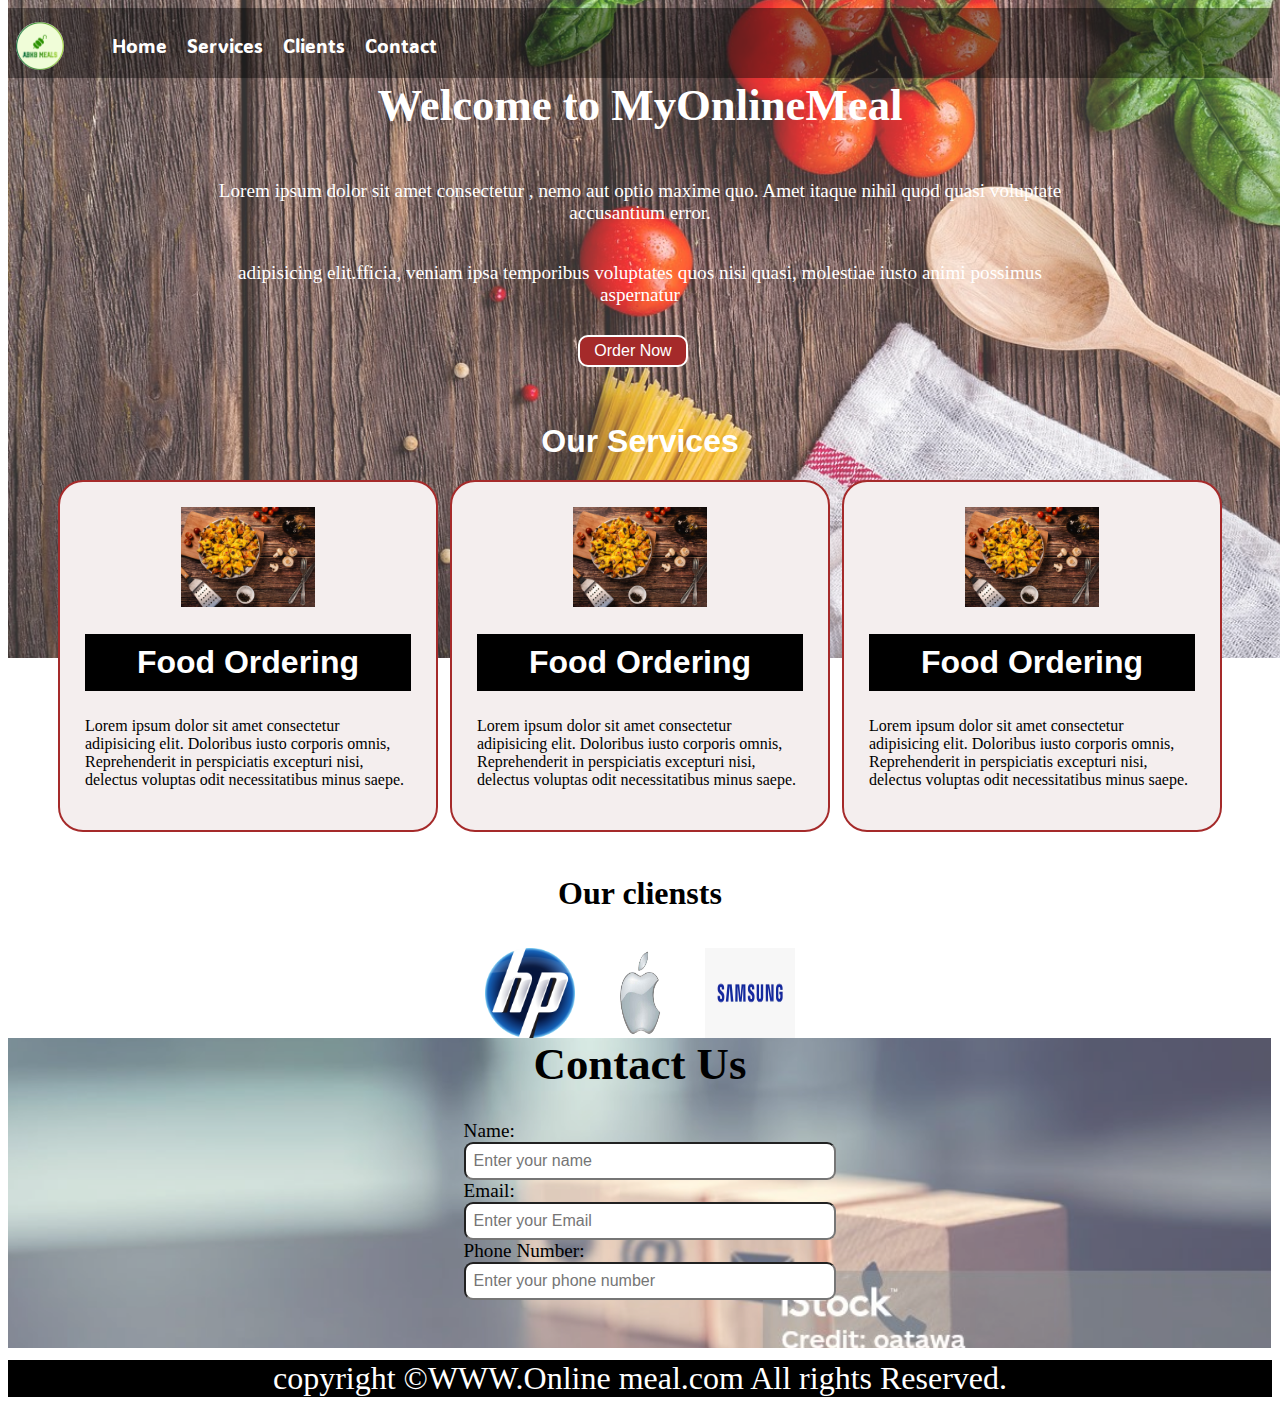
<file: index.html>
<!DOCTYPE html>
<html lang="en">
<head>
    <meta charset="UTF-8">
    <meta name="viewport" content="width=device-width, initial-scale=1.0">
    <title>Online Food Delievry | online meals.com</title>
    <link rel="stylesheet" href="style.css">
    <link rel="stylesheet" media="screen and (max-width:950px)" href="phone.css">
    <link rel="preconnect" href="https://fonts.googleapis.com">
<link rel="preconnect" href="https://fonts.gstatic.com" crossorigin>
<link rel="preconnect" href="https://fonts.googleapis.com">
<link rel="preconnect" href="https://fonts.gstatic.com" crossorigin>
<link href="https://fonts.googleapis.com/css2?family=ADLaM+Display&family=Anton&family=Bebas+Neue&family=Black+Ops+One&family=Croissant+One&family=Dancing+Script&family=EB+Garamond&family=Lobster&family=Oswald:wght@200&family=Pacifico&display=swap" rel="stylesheet">
    <!-- <style>
        #navbar{
            /* display: flex; */

        }
    </style> -->


</head>
<body>
    
    <nav id="navbar">
        <div id="logo">
            <img src="logo.png" alt="Try Again Later" srcset="">
        </div>
        
        <ul>
            <li class="item"><a href="#home">Home</a></li>
            <li class="item"><a href="#services">Services</a></li>
            <li class="item"><a href="#clients-section">Clients</a></li>
            <li class="item"><a href="#contact">Contact</a></li>

            
            
            
        </ul>

            
        </ul>
    </nav>
    <section id="home">
        <h1 id="h-primary">Welcome to MyOnlineMeal</h1>
        <p>Lorem ipsum dolor sit amet consectetur , nemo aut optio maxime quo. Amet itaque nihil quod quasi voluptate accusantium error.</p>
        <p>adipisicing elit.fficia, veniam ipsa temporibus voluptates quos nisi quasi, molestiae iusto animi possimus aspernatur</p>
        <button class="btn">Order Now</button>
    </section>

    <section id="services-countainer">
        <h1 class="h-primarycenter">Our Services</h1>
        <div id="services">
            <div class="box">
                <img src="back2.jpg" alt="">
                <h2 class="h-secondry center">Food Ordering</h2>
                <p>Lorem ipsum dolor sit amet consectetur adipisicing elit. Doloribus iusto corporis omnis,  Reprehenderit in perspiciatis excepturi nisi, delectus voluptas odit necessitatibus minus saepe.</p>
            </div>
            <div class="box">
                <img src="back2.jpg" alt="">
                <h2 class="h-secondry center">Food Ordering</h2>
                <p>Lorem ipsum dolor sit amet consectetur adipisicing elit. Doloribus iusto corporis omnis,  Reprehenderit in perspiciatis excepturi nisi, delectus voluptas odit necessitatibus minus saepe.</p>
            </div>
            <div class="box">
                <img src="back2.jpg" alt="">
                <h2 class="h-secondry center">Food Ordering</h2>
                <p>Lorem ipsum dolor sit amet consectetur adipisicing elit. Doloribus iusto corporis omnis, Reprehenderit in perspiciatis excepturi nisi, delectus voluptas odit necessitatibus minus saepe.</p>
            </div>
        </div>
        
    </section>
    <section id="clients">
    <h2 id="h21">Our cliensts</h2>
    <div id="cli"><img src="hplogo.png" alt="">
    <img src="applelogo.jpg" alt="">
    <img src="samlogo.avif" alt=""></div>
   

</section>
<section id="contact">
    <h1 class="h-primary">Contact Us</h1>
    <div id="contact-box">
        <form action="">
            <div class="form-group">
                <label for="Name">Name:</label>
                <input type="text" name="name" id="name" placeholder="Enter your name">
            </div>
            <div class="form-group">
                <label for="Email">Email:</label> 
                <input type="text" name="name" id="Email" placeholder="Enter your Email">
            </div>
            <div class="form-group">
                <label for="Phone Number">Phone Number:</label>
                <input type="text" name="name" id="Phone Number" placeholder="Enter your phone number">
            </div>

        </form>
    </div>
</section>
<footer>
    <div class="center">
        copyright &copy;WWW.Online meal.com All rights Reserved.
    </div>
</footer>

    


    
</body>
</html>
</file>
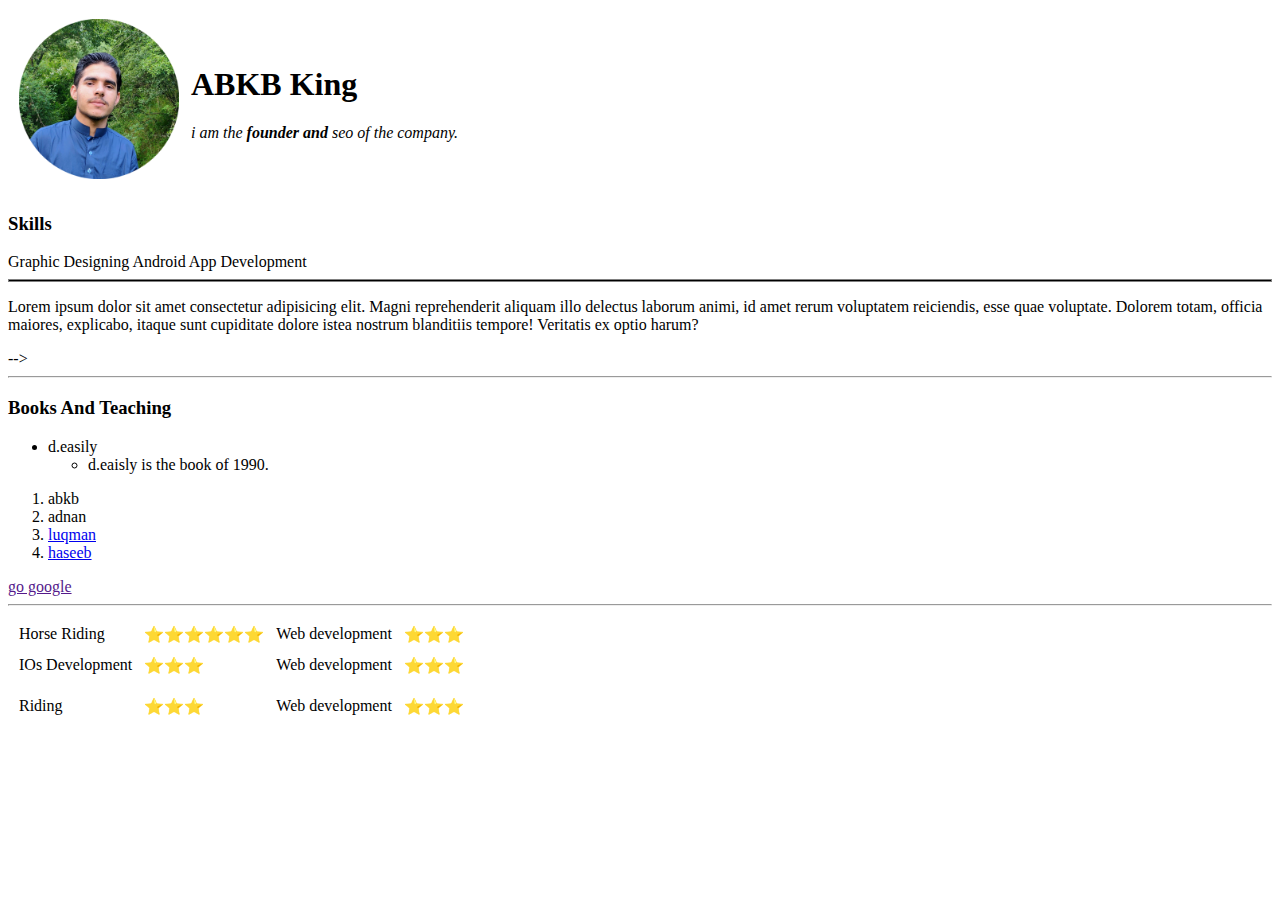
<file: 123index.html>
<!DOCTYPE html>
<html lang="en">
  <head>
    <meta charset="UTF-8" />
    <meta name="viewport" content="width=device-width, initial-scale=1.0" />
    <title>🌹Abdul Baasit</title>
    <style>

        #abkb img{
            width: 160px;
            height: 160px; */
            padding: 20px;


        }
      hr{
          size: 5px;
          color: solid black;
          background-color: black;


      }
    🌹{
          width: 50px;
          height: 50px;

      } */
      table{ 
      }
      #color{
        margin-bottom: 13px;
      }
      #submitbtn{
        border: 1px solid black;
        background-color: yellow;
        padding: 10px;
        border-radius: 5px;
        font-size: 12px;
      

      }

      

    </style>
  </head>
  <body></body>
</html>
<table cellspacing
=10>
  <tr>
    <td>
      <div id="abkb"><img src="abkbking.png" alt="apple logo image"></div>


    </td>
    <td>
      <h1>ABKB King</h1>
<p><em>i am the <b>founder</b> <strong>and</strong> seo of the company.</em></p>


    </td>
  </tr>
</table>
<h3>Skills</h3> 

 Graphic Designing Android App Development  

 <hr size="3" noshade="">
<p>Lorem ipsum dolor sit amet consectetur adipisicing elit. Magni reprehenderit aliquam illo delectus laborum animi, id amet rerum voluptatem reiciendis, esse quae voluptate. Dolorem totam, officia maiores, explicabo, itaque sunt cupiditate dolore istea nostrum blanditiis tempore! Veritatis ex optio harum?</p> -->
<hr>
<h3>Books And Teaching</h3>
<ul><li>d.easily</li>
<ul>
    <li>d.eaisly  is the book of 1990.</li>
</ul></ul>
<ol type=""><li>abkb</li>
<li>adnan</li>
<li> <a href="https://youtu.be/1BsVhumGlNc">luqman</a></li>
<li> <a href="Tabl.html">haseeb</a></li></ol>
<a href="">go google</a>
<hr>
<table cellspacing="10" >
  <tr>
    <td>Horse Riding</td>
    <td>&#11088&#11088&#11088;&#11088&#11088&#11088</td>
    <td>Web development</td>
    <td>&#11088&#11088&#11088 </td>
  </tr>
  <tr>
    <td>IOs Development</td>
    <td>&#11088&#11088&#11088 </td>
    <td>Web development</td>
    <td>&#11088&#11088&#11088 </td>
  </tr>
  <tr>

  </tr>
  <tr>
    <td>Riding</td>
    <td>&#11088&#11088&#11088 </td>
    <td>Web development</td>
    <td>&#11088&#11088&#11088 </td>
  </tr>
  
 

<!-- </table> -->
<!-- <form action="mailto:abdulbaasit124421@gemail.com" method="post"></form>
<label for="">Your Name:</label>
<input type="text" id="" placeholder="Yur Name">
<input type="submit" id="submitbtn">
<input type="color" id="color"><br>
<label for="Checkbox">Checkbox</label>
<input type="checkbox"><br>
<label for="">Password</label>
<input type="password" placeholder="Password"><br>
<textarea name="" id="" cols="30" rows="10"></textarea><br>
<input type="submit"> -->
</file>
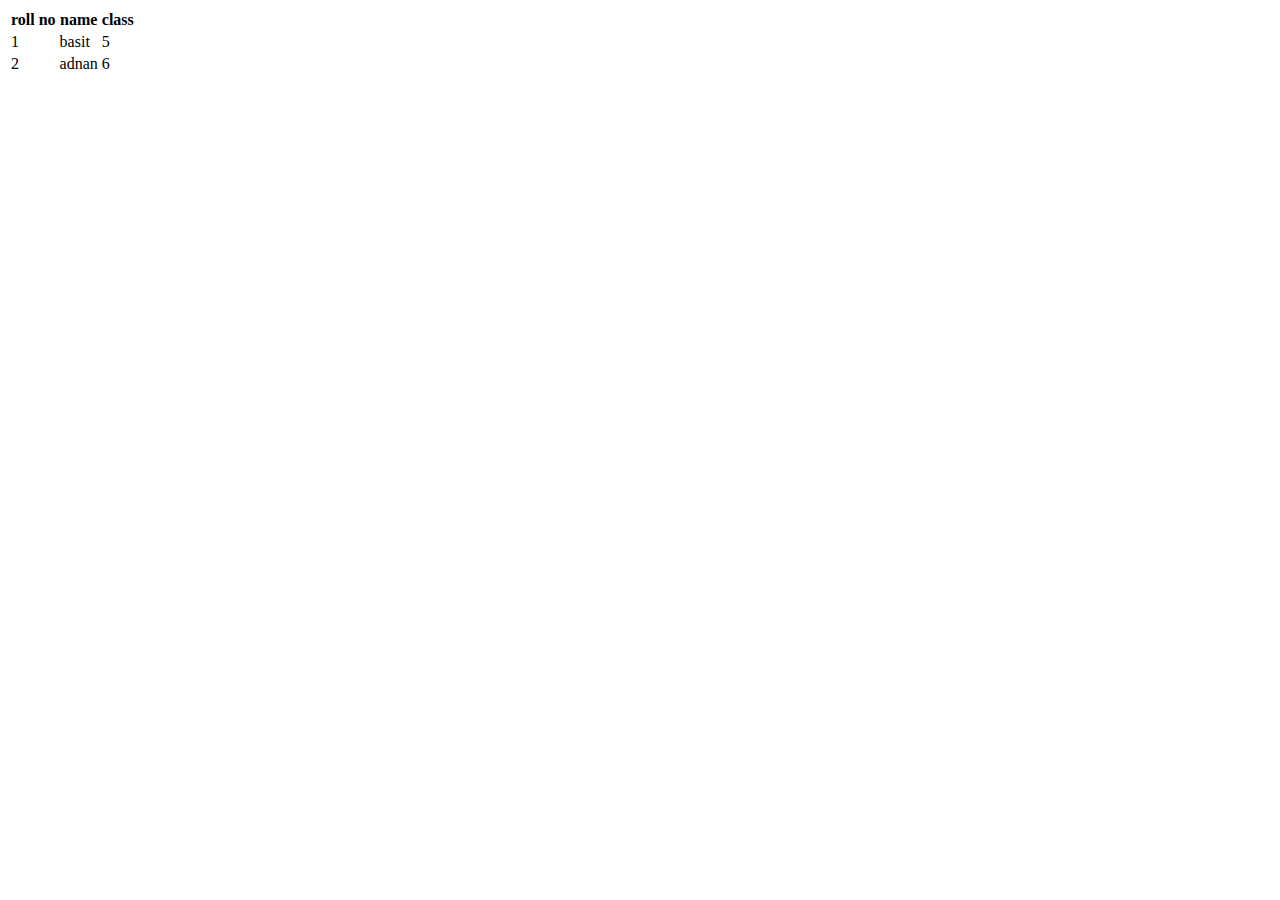
<file: Tabl.html>
<!DOCTYPE html>
<html lang="en">
<head>
    <meta charset="UTF-8">
    <meta name="viewport" content="width=device-width, initial-scale=1.0">
    <title>Document</title>
</head>
<body>
    <table>
        <thead>
            <tr>
                <th>roll no</th>
                <th>name</th>
                <th>class</th>
            </tr>
        </thead>
        <tbody>
            <style>border=3px</style>
            <tr>
                <td>1</td>
                <td>basit</td>
                <td>5</td>
            </tr>
            <tr>
                <td>2</td>
                <td>adnan</td>
                <td>6</td>
            </tr>
        </tbody>
    </table>
</body>
</html>
</file>
<file: style.css>
p*{
    margin: 0px;
    padding: 0px;


}
/* How to bautify the navigation bar */
#navbar{
    display: flex;
    /* design logo image */
    margin: 0px;


    

}
#logo{
    display: flex;
    margin: 6px;
    height: 20px;
    width: 20px;

}
#logo img{
    display: flex;
    border-radius: 1000px;
    height: 48px;
    width: 48px;
    margin: 8px;
    margin-left: 2px;
    margin-bottom: 2px;

    




}
.item{
    

}


 #navbar ul{
    display: flex;
    display: flex;
    margin: 22px;
}
#navbar ul li{
    list-style: none;
    /* text-decoration:none; */
    font-size: 1.2rem;

    

}
#navbar ul li a:hover{
    color: black;
    background-color: white;

}
#navbar::before{
    content: "";
    background-color: black;
    position: absolute;
    height: 70px;
    width:100%;
    z-index: -1;
    opacity: 0.4;



}
html{
    scroll-behavior: smooth;
}
#navbar{
    position:sticky;
}
#navbar ul li a{
    display: block;
    padding: 3px 10px;
    border-radius: 15px;
    text-decoration: none;
    color: white;
    font-family: 'ADLaM Display', cursive;


font-family: 'Lobster',;

    /* section part */
    
    }
    /* section part */
    #home{
        display: flex;
        flex-direction: column;
        padding: 3px 200px;
        justify-content: center;
        align-content: center;
        text-align: center;
        height: 244px;

        
    }
    #home::before{
        content: "";
        background:url('back1.jpg') no-repeat center center/cover;
        position: absolute;
        height: 100%;
        width:100%;
        z-index: -1;
        opacity: 0.80;
        margin-left: -200px;
        padding-left: 0%;
        justify-content: center;

    }
    .btn{
        padding-left: 3px;
        padding-right: 3px;
        display: block;
    }
    .h-primary{
        font-size: 2.8rem;
        justify-content: center;
        align-items: center;
        text-align: center;
        padding: 0px;

    }
    .h-secondry center{
        background-color: white;
        color: black;

    }
    #contact-box{
        display: flex;
        justify-content: center;
        align-items: center;
        padding-bottom: 20px;
        padding-top: 0px;
        font-size: 1.2rem;



    }
    #contact-box input,#contact-box textarea{
        width: 100%;
        padding: 0.5rem;
        border-radius: 9px;
        font-size: 1.1rem;


    }
    #contact-box input{
        font-size: 1rem;
    }
    #contact-box textarea{
        font-size: 2rem;
    }
    #home h1{
        color: white;
        font-size: 2.8rem;
    }
    #home p{
        /* text-align: center; */
        color: white;
        font-size: 1.2rem;
    }
    .btn{
        width: 110px;
        text-align: center;
        margin-left: 370px;
        margin-right: 2px;
        border: 2px solid white;
        padding: 5px 2px;
        color: white;
        background-color: brown;
        /* margin: 10px; */
        margin-top: 10px;
        font-size: 1rem;
        border-radius: 10px;
        cursor: pointer;




    }
    /* section 2 */
    .center{

    }
    .h-secondry{
        font-size: 1.6rem;
        padding: 10px;
        color: rgb(145, 247, 161);
        font-family: sans-serif;
        text-align: center;

    }
    #services{
        margin: 34px ;
        display: flex;
        padding: 10px;
        /* height: 200px; */
        /* width: 200px; */
        margin-top: 4px;
        margin-bottom: 4px;
        

    }
    #services .box{
        border: 2px solid brown;
        margin-top: 14px;
        padding: 25px;
        margin: 60px 6px;
        border-radius: 25px;
        margin-bottom: 6px;
        background-color: rgb(244, 238, 238);



    }
    #services .box img{
        height: 100px;
        margin: auto;
        display: block;


    }
    .services-countainer{
        margin: 20px 10px;
    }

    

    
    .btn:hover{
        background-color: red;
    }
    .h-primarycenter{
        position: relative;
        text-align: center;
        margin: 20px;
        color: white;
        bottom: -70px;
        font-size: 2rem;
        font-family: sans-serif;
    }
    #h21{
        font-size: 2rem;
        display: flex;
        justify-content: center;
        align-items: center;
    }
    /* #clients img{
        height: 40px;
        width: 40px;
        display: flex; */
        /* align-items: center;
        justify-content: center;
        left: 40px; */


    /* } */
    .Clientsimages img{
        height: 90px;
        width: 90px;
    }
    #cli{
        display: flex;
        justify-content: center;
        align-items: center;
    }
    /* cliens images */
    #clients img{
        width: 90px;
        height: 90px;
        padding: 10px;
        display: flex;
        justify-content: center;
        align-items: center;
     
 
        /* display: flex; */


    }
    /* #clients{
        justify-content: center;
        align-items: center;
        display: flex;
    } */
    
    /* .count{
        display: flex;
        justify-content: center;
        align-items: center; */
    
    /* } */
    .count image{
        width: 90px;
        height: 90px;
    }
    .clients::before{
        content: "";
        background:url('back3.jpg');
        position: absolute;
        width: 100%;
        height: 180px;
        z-index: -1;
        opacity: 0.4;

    }
    #contact{
        position: relative;
        top: -40px;
    
    }
    #contact::before{
        content: "";
        position: absolute;
        height: 310px;
        width: 1263px;
        z-index: -1;
        opacity: 0.7;
        background: url('backcontact.jpg') no-repeat center center/cover;





    }
    .center{
        text-align: center;
        font-size: 2rem;
        background-color: black;
        color: white;
        
    }
</file>
<file: phone.css>
#home{
    height: 280px;
    /* flex-direction: column; */

}
#navbar{
    /* flex-direction: column; */
}
#services{
    flex-direction: column;


}
#services .box{

}
#clients{
    flex-wrap: wrap;


}
#contact{

}
</file>
